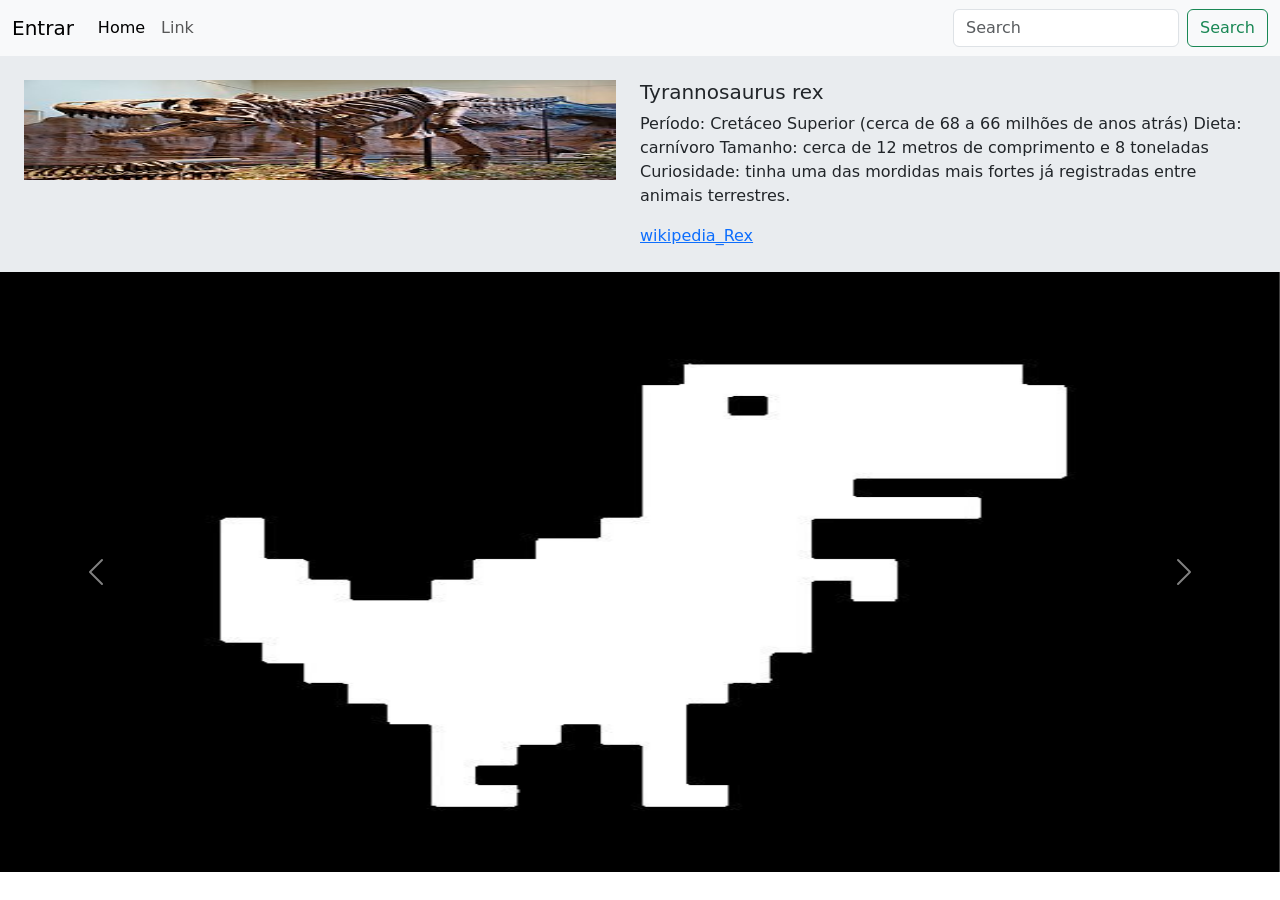
<file: index.html>
<!doctype html>
<html lang="en">
  <head>
    <meta charset="utf-8">
    <meta name="viewport" content="width=device-width, initial-scale=1">
    <title>Bootstrap demo</title>
    <link href="https://cdn.jsdelivr.net/npm/bootstrap@5.3.8/dist/css/bootstrap.min.css" rel="stylesheet" integrity="sha384-sRIl4kxILFvY47J16cr9ZwB07vP4J8+LH7qKQnuqkuIAvNWLzeN8tE5YBujZqJLB" crossorigin="anonymous">
    <link rel="dino" href="d410acd9734cb0715cfa969de285ba14.jpg" type="image/x-icon">
    <link rel="stylesheet" href="style.css">
  </head>
  <!-- -------------------------------------------------------------------------------- -->
  <body>
    <!-- ----------------------------------------------------------------------------- -->
    <nav class="navbar navbar-expand-lg bg-body-tertiary">
  <div class="container-fluid">
    <a class="navbar-brand" href="#">Entrar</a>
    <button class="navbar-toggler" type="button" data-bs-toggle="collapse" data-bs-target="#navbarSupportedContent" aria-controls="navbarSupportedContent" aria-expanded="false" aria-label="Toggle navigation">
      <span class="navbar-toggler-icon"></span>
    </button>
    <div class="collapse navbar-collapse" id="navbarSupportedContent">
      <ul class="navbar-nav me-auto mb-2 mb-lg-0">
        <li class="nav-item">
          <a class="nav-link active" aria-current="page" href="#">Home</a>
        </li>
        <li class="nav-item">
          <a class="nav-link" href="#">Link</a>
        </li>
        <li class="nav-item dropdown">
          <ul class="dropdown-menu">
            <li><a class="dropdown-item" href="#">Action</a></li>
            <li><a class="dropdown-item" href="#">Another action</a></li>
            <li><hr class="dropdown-divider"></li>
            <li><a class="dropdown-item" href="#">Something else here</a></li>
          </ul>
        </li>
      </ul>
      <form class="d-flex" role="search">
        <input class="form-control me-2" type="search" placeholder="Search" aria-label="Search"/>
        <button class="btn btn-outline-success" type="submit">Search</button>
      </form>
    </div>
  </div>
</nav>
<!-- ---------------------------------------------------------------------------------- -->
    <div class="row g-0 bg-body-secondary position-relative">
    <div class="col-md-6 mb-md-0 p-md-4">
      <img height="100px" width="150" src="Tyrannosaurus_Rex_Holotype.jpg" class="w-100" alt="rex">
    </div>
    <div class="col-md-6 p-4 ps-md-0">
      <h5 class="mt-0">Tyrannosaurus rex</h5>
      <p>Período: Cretáceo Superior (cerca de 68 a 66 milhões de anos atrás)
  Dieta: carnívoro
  Tamanho: cerca de 12 metros de comprimento e 8 toneladas
  Curiosidade: tinha uma das mordidas mais fortes já registradas entre animais terrestres.</p>
      <a href="https://pt.wikipedia.org/wiki/Tiranossauro" class="stretched-link">wikipedia_Rex</a>
    </div>
  </div>
 
<!-- ---------------------------------------------------------------------------------- -->
 <div id="carouselExample" class="carousel slide">
  <div class="carousel-inner">
    <div class="carousel-item active">
      <img  height="600px" src="dino.jpg" class="d-block w-100" alt="dino">
    </div>
    <div class="carousel-item">
      <img height="600px" src="dino_sobrevive.jpg" class="d-block w-100" alt="dino_sobrevive">
    </div>
    <div class="carousel-item">
      <img height="600px" src="dino_meteoro.jpg" class="d-block w-100" alt="dino meteoro">
    </div>
    <div class="carousel-item">
      <img height="600px" src="dino_sfd.jpg" class="d-block w-100" alt="dino sdf">
    </div>
  </div>
  <button class="carousel-control-prev" type="button" data-bs-target="#carouselExample" data-bs-slide="prev">
    <span class="carousel-control-prev-icon" aria-hidden="true"></span>
    <span class="visually-hidden">Previous</span>
  </button>
  <button class="carousel-control-next" type="button" data-bs-target="#carouselExample" data-bs-slide="next">
    <span class="carousel-control-next-icon" aria-hidden="true"></span>
    <span class="visually-hidden">Next</span>
  </button>
</div>
<!-- ----------------------------------------------------------------------------------------- -->
    <script src="https://cdn.jsdelivr.net/npm/bootstrap@5.3.8/dist/js/bootstrap.bundle.min.js" integrity="sha384-FKyoEForCGlyvwx9Hj09JcYn3nv7wiPVlz7YYwJrWVcXK/BmnVDxM+D2scQbITxI" crossorigin="anonymous"></script>
    <script src="https://cdn.jsdelivr.net/npm/@popperjs/core@2.11.8/dist/umd/popper.min.js" integrity="sha384-I7E8VVD/ismYTF4hNIPjVp/Zjvgyol6VFvRkX/vR+Vc4jQkC+hVqc2pM8ODewa9r" crossorigin="anonymous"></script>
    <script src="https://cdn.jsdelivr.net/npm/bootstrap@5.3.8/dist/js/bootstrap.min.js" integrity="sha384-G/EV+4j2dNv+tEPo3++6LCgdCROaejBqfUeNjuKAiuXbjrxilcCdDz6ZAVfHWe1Y" crossorigin="anonymous"></script>
  </body>
</html>
</file>
<file: style.css>
/* .medievalsharp-regular {
  font-family: "MedievalSharp", cursive;
  font-weight: 400;
  font-style: normal;
} */
</file>
